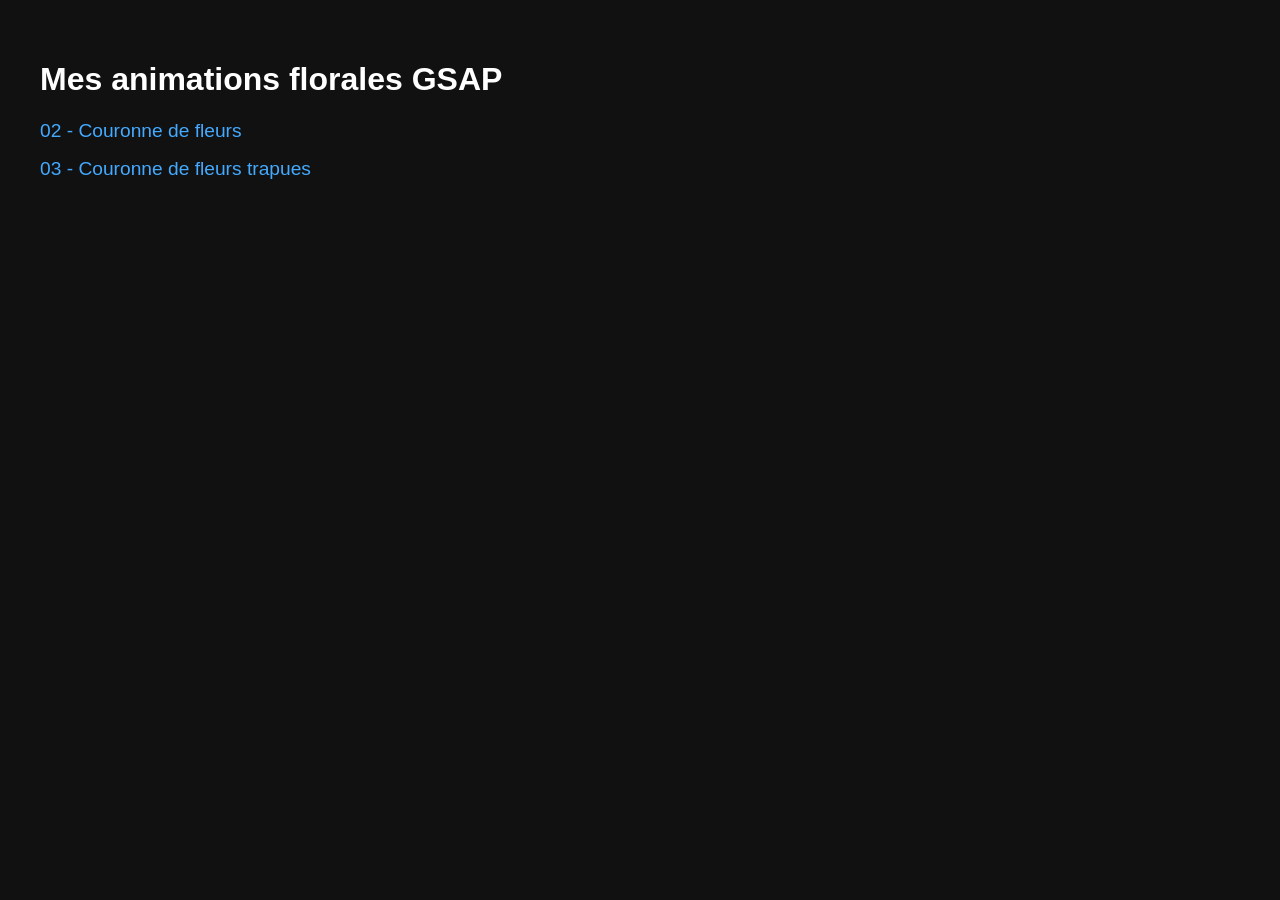
<file: index.html>
<!DOCTYPE html>
<html lang="fr">
<head>
  <meta charset="UTF-8">
  <title>Flower Collection - GSAP Components</title>
  <style>
    body { font-family: sans-serif; padding: 2rem; background: #111; color: #fff; }
    ul { list-style: none; padding: 0; }
    li { margin: 1rem 0; }
    a { color: #4af; text-decoration: none; font-size: 1.2rem; }
    a:hover { text-decoration: underline; }
  </style>
</head>
<body>
  <h1>Mes animations florales GSAP</h1>
  <ul>
    <li><a href="./02-couronne-fleurs/">02 - Couronne de fleurs</a></li>
    <li><a href="./03-stout-flowers-crown/">03 - Couronne de fleurs trapues</a></li>
  </ul>
</body>
</html>
</file>
